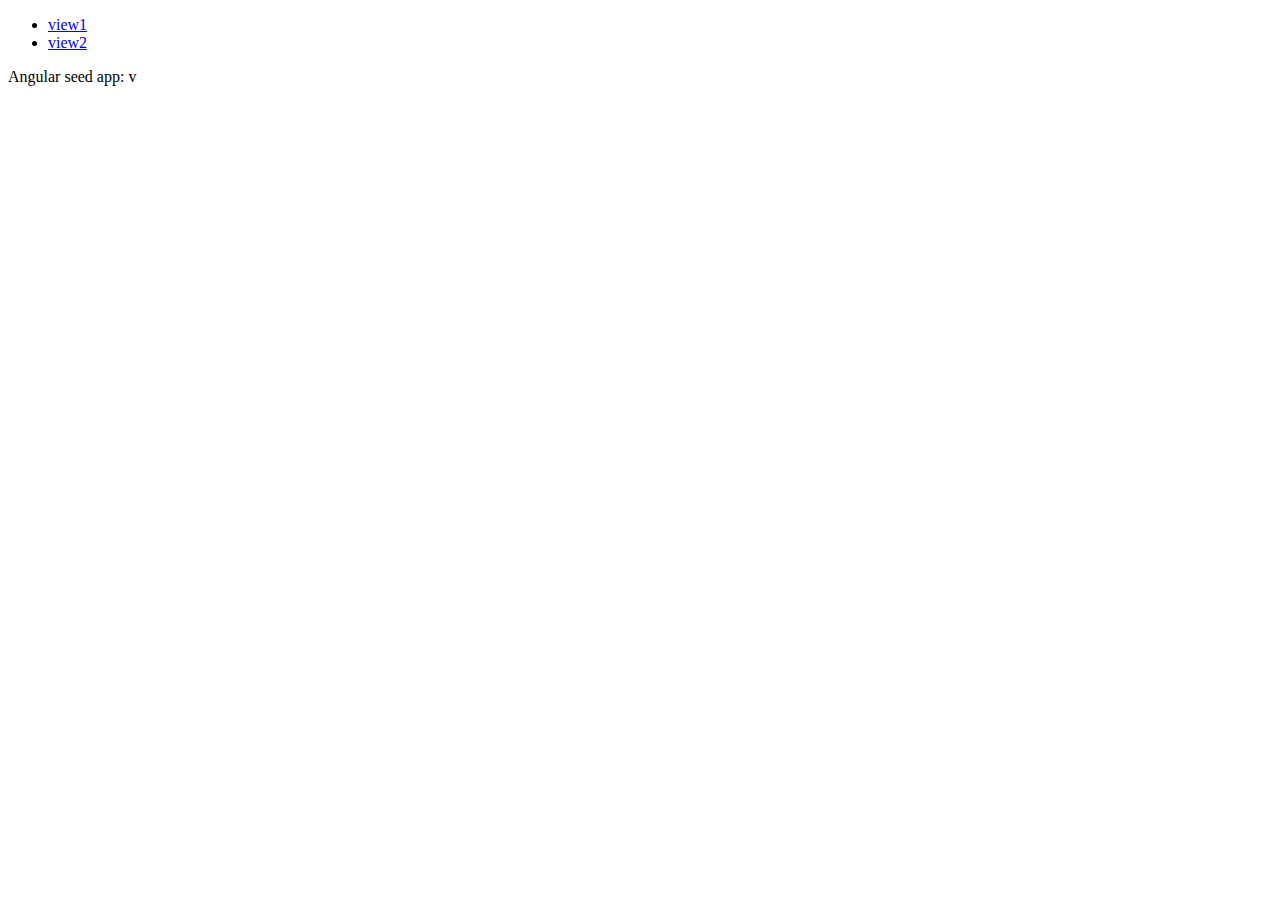
<file: app/index-async.html>
<!doctype html>
<html lang="en">
<head>
  <meta charset="utf-8">
  <style>
    [ng-cloak] {
      display: none;
    }
  </style>
  <script>
    // include angular loader, which allows the files to load in any order
    /*
     AngularJS v1.0.0rc1
     (c) 2010-2012 AngularJS http://angularjs.org
     License: MIT
    */
    'use strict';(function(i){function d(c,a,e){return c[a]||(c[a]=e())}return d(d(i,"angular",Object),"module",function(){var c={};return function(a,e,f){e&&c.hasOwnProperty(a)&&(c[a]=null);return d(c,a,function(){function b(a,b,d){return function(){c[d||"push"]([a,b,arguments]);return g}}if(!e)throw Error("No module: "+a);var c=[],d=[],h=b("$injector","invoke"),g={_invokeQueue:c,_runBlocks:d,requires:e,name:a,provider:b("$provide","provider"),factory:b("$provide","factory"),service:b("$provide","service"),
    value:b("$provide","value"),constant:b("$provide","constant","unshift"),filter:b("$filterProvider","register"),directive:b("$compileProvider","directive"),config:h,run:function(a){d.push(a);return this}};f&&h(f);return g})}})})(window);

    // include a third-party async loader library
    /*!
     * $script.js v1.3
     * https://github.com/ded/script.js
     * Copyright: @ded & @fat - Dustin Diaz, Jacob Thornton 2011
     * Follow our software http://twitter.com/dedfat
     * License: MIT
     */
    !function(a,b,c){function t(a,c){var e=b.createElement("script"),f=j;e.onload=e.onerror=e[o]=function(){e[m]&&!/^c|loade/.test(e[m])||f||(e.onload=e[o]=null,f=1,c())},e.async=1,e.src=a,d.insertBefore(e,d.firstChild)}function q(a,b){p(a,function(a){return!b(a)})}var d=b.getElementsByTagName("head")[0],e={},f={},g={},h={},i="string",j=!1,k="push",l="DOMContentLoaded",m="readyState",n="addEventListener",o="onreadystatechange",p=function(a,b){for(var c=0,d=a.length;c<d;++c)if(!b(a[c]))return j;return 1};!b[m]&&b[n]&&(b[n](l,function r(){b.removeEventListener(l,r,j),b[m]="complete"},j),b[m]="loading");var s=function(a,b,d){function o(){if(!--m){e[l]=1,j&&j();for(var a in g)p(a.split("|"),n)&&!q(g[a],n)&&(g[a]=[])}}function n(a){return a.call?a():e[a]}a=a[k]?a:[a];var i=b&&b.call,j=i?b:d,l=i?a.join(""):b,m=a.length;c(function(){q(a,function(a){h[a]?(l&&(f[l]=1),o()):(h[a]=1,l&&(f[l]=1),t(s.path?s.path+a+".js":a,o))})},0);return s};s.get=t,s.ready=function(a,b,c){a=a[k]?a:[a];var d=[];!q(a,function(a){e[a]||d[k](a)})&&p(a,function(a){return e[a]})?b():!function(a){g[a]=g[a]||[],g[a][k](b),c&&c(d)}(a.join("|"));return s};var u=a.$script;s.noConflict=function(){a.$script=u;return this},typeof module!="undefined"&&module.exports?module.exports=s:a.$script=s}(this,document,setTimeout)

    // load all of the dependencies asynchronously.
    $script([
      'lib/angular/angular.js',
      'js/app.js',
      'js/services.js',
      'js/controllers.js',
      'js/filters.js',
      'js/directives.js'
    ], function() {
      // when all is done, execute bootstrap angular application
      angular.bootstrap(document, ['myApp']);
    });
  </script>
  <title>My AngularJS App</title>
  <link rel="stylesheet" href="css/app.css">
</head>
<body ng-cloak>
  <ul class="menu">
    <li><a href="#/view1">view1</a></li>
    <li><a href="#/view2">view2</a></li>
  </ul>

  <div ng-controller="MyCtrl1"></div>

  <div>Angular seed app: v<span app-version></span></div>

</body>
</html>
</file>
<file: app/css/app.css>
/* app css stylesheet */

#flight-map {
    width: 98%;
    height: 500px;
    border: double 1px black;
}
</file>
